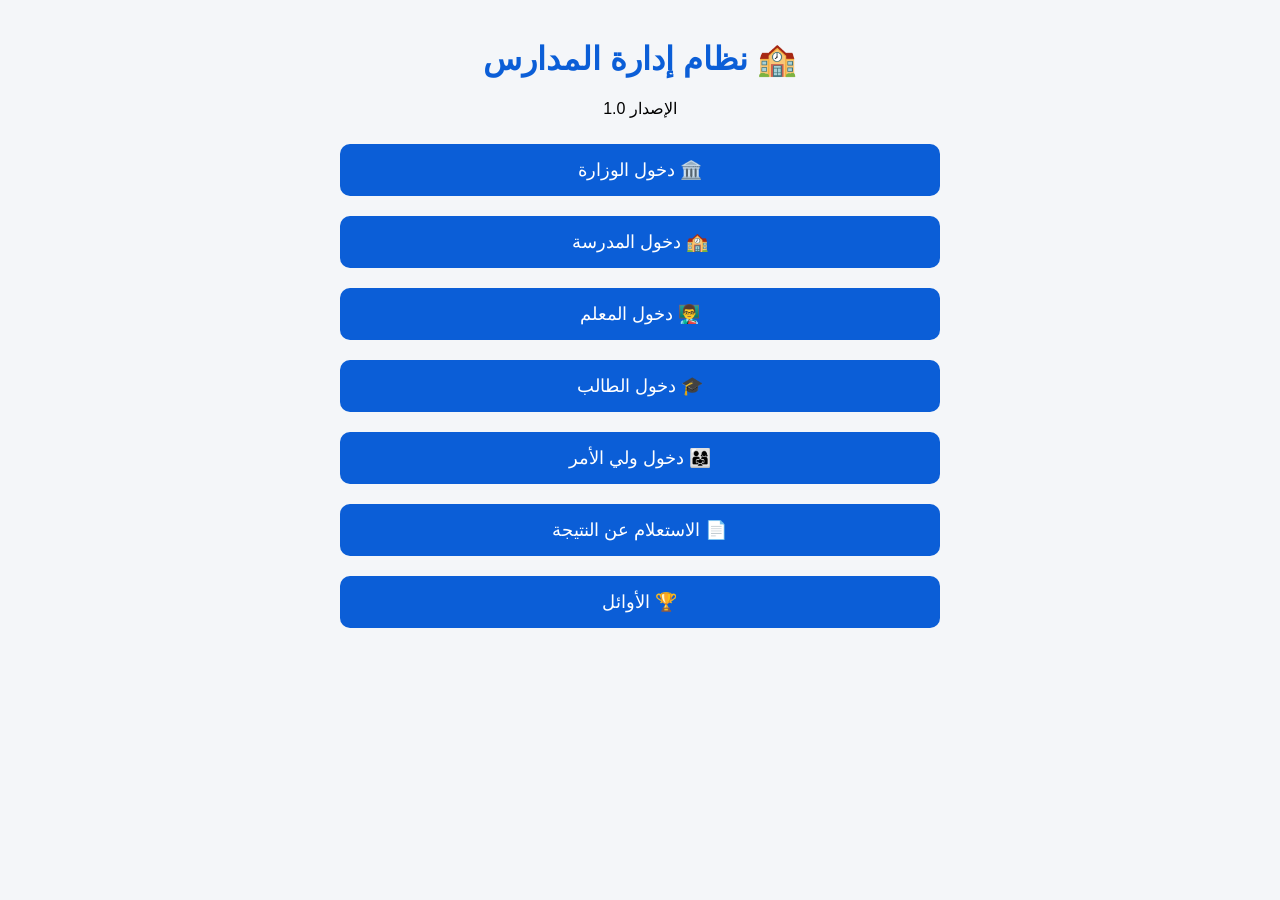
<file: index.html>
<!DOCTYPE html>
<html lang="ar" dir="rtl">

<head>
    <meta charset="UTF-8">
    <meta name="viewport" content="width=device-width, initial-scale=1.0">
    <title>نظام إدارة المدارس</title>

    <link rel="stylesheet" href="css/style.css">
</head>

<body>

    <div class="container">

        <h1>🏫 نظام إدارة المدارس</h1>

        <p>الإصدار 1.0</p>

        <button id="ministry">🏛️ دخول الوزارة</button>

        <button id="school">🏫 دخول المدرسة</button>

        <button id="teacher">👨‍🏫 دخول المعلم</button>

        <button id="student">🎓 دخول الطالب</button>

        <button id="parent">👨‍👩‍👧 دخول ولي الأمر</button>

        <button id="result">📄 الاستعلام عن النتيجة</button>

        <button id="top">🏆 الأوائل</button>

    </div>

    
    <script src="js/script.js"></script>
        <script src="js/script.js">
        </script>

</body>

</html>
</file>
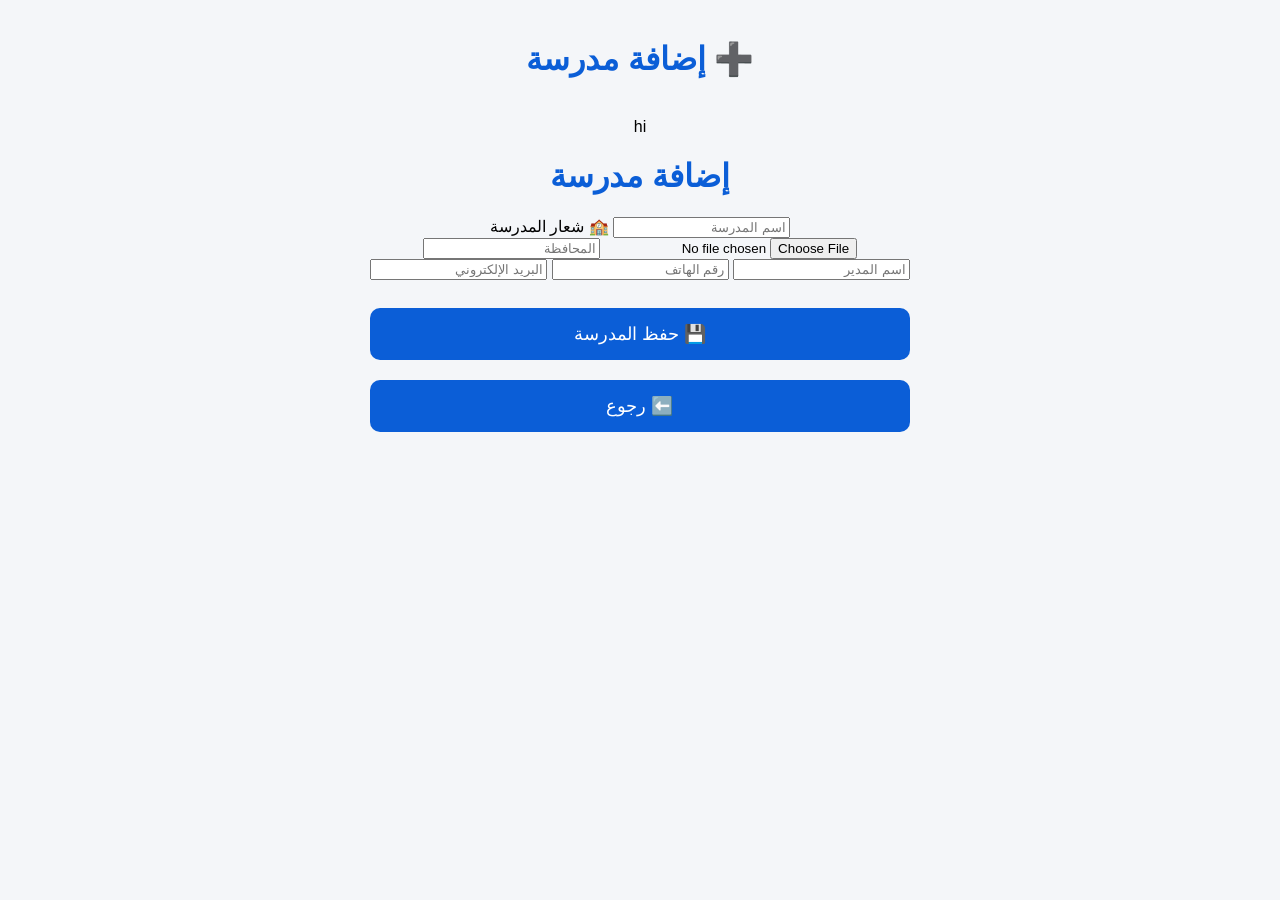
<file: admin/add-school.html>
<!DOCTYPE html>
<html lang="ar" dir="rtl">

<head>
<meta charset="UTF-8">
<meta name="viewport" content="width=device-width, initial-scale=1.0">
<title>إضافة مدرسة</title>

<link rel="stylesheet" href="../css/style.css">

</head>

<body>

    
<div class="container">

<h1>➕ إضافة مدرسة</h1>
<div class="container">hi<h1> إضافة مدرسة</h1>

<input id="name" type="text" placeholder="اسم المدرسة">

<label>🏫 شعار المدرسة</label>

<input
type="file"
id="logo"
accept="image/*">

<input id="city" type="text" placeholder="المحافظة">

<input id="manager" type="text" placeholder="اسم المدير">

<input id="phone" type="text" placeholder="رقم الهاتف">

<input id="email" type="email" placeholder="البريد الإلكتروني">

<br><br>

<button onclick="saveSchool()">💾 حفظ المدرسة</button>

<button onclick="location.href='schools.html'">⬅️ رجوع</button>

</div>

<script src="../js/script.js"></script>

</body>

</html>
</file>
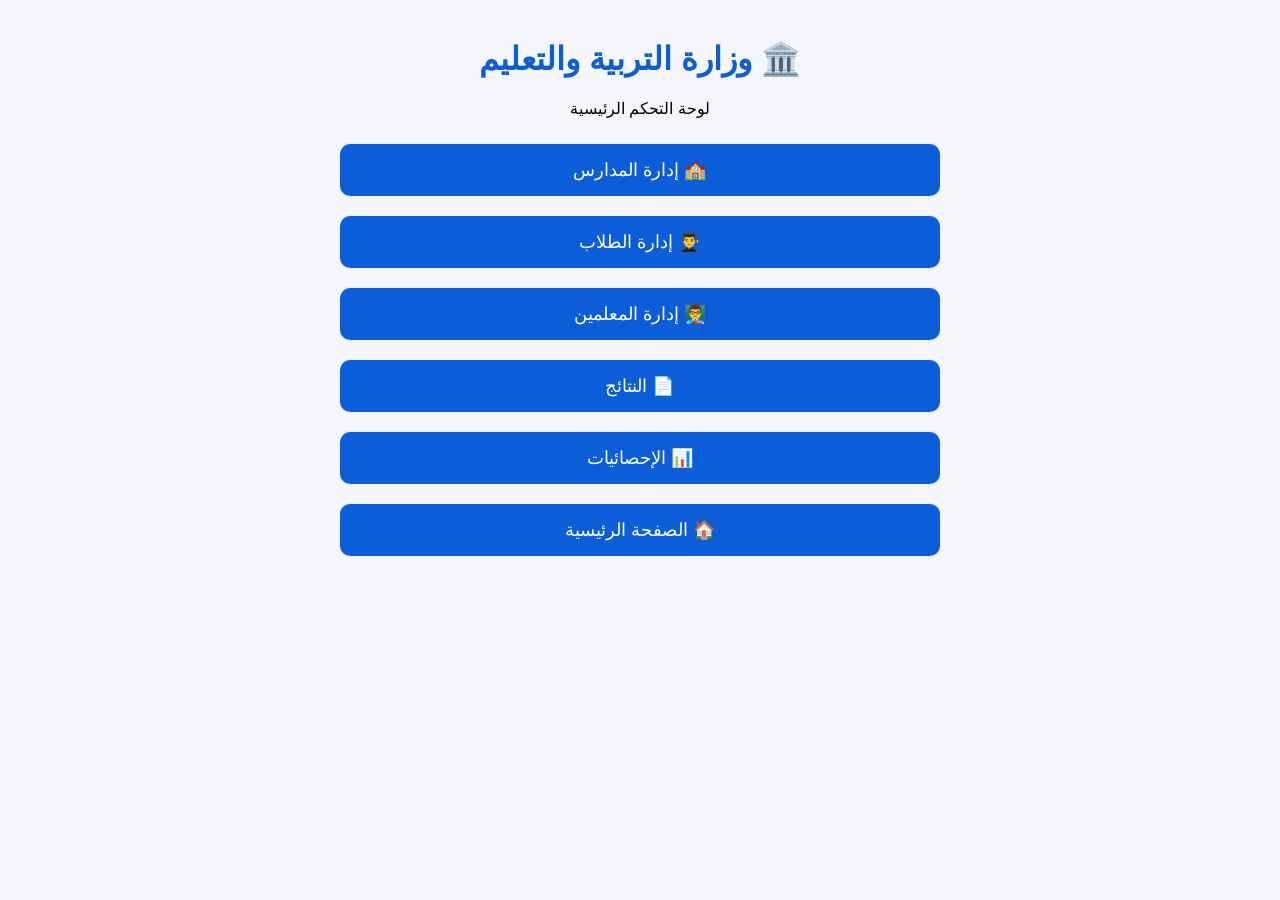
<file: admin/dashboard.html>
<!DOCTYPE html>
<html lang="ar" dir="rtl">

<head>
<meta charset="UTF-8">
<meta name="viewport" content="width=device-width, initial-scale=1.0">

<title>لوحة تحكم الوزارة</title>

<link rel="stylesheet" href="../css/style.css">

</head>

<body>

<div class="container">

<h1>🏛️ وزارة التربية والتعليم</h1>

<p>لوحة التحكم الرئيسية</p>

<button onclick="location.href='schools.html'">
🏫 إدارة المدارس
</button>

<button>
👨‍🎓 إدارة الطلاب
</button>

<button>
👨‍🏫 إدارة المعلمين
</button>

<button>
📄 النتائج
</button>

<button>
📊 الإحصائيات
</button>

<button onclick="location.href='../index.html'">
🏠 الصفحة الرئيسية
</button>

</div>

</body>

</html>
</file>
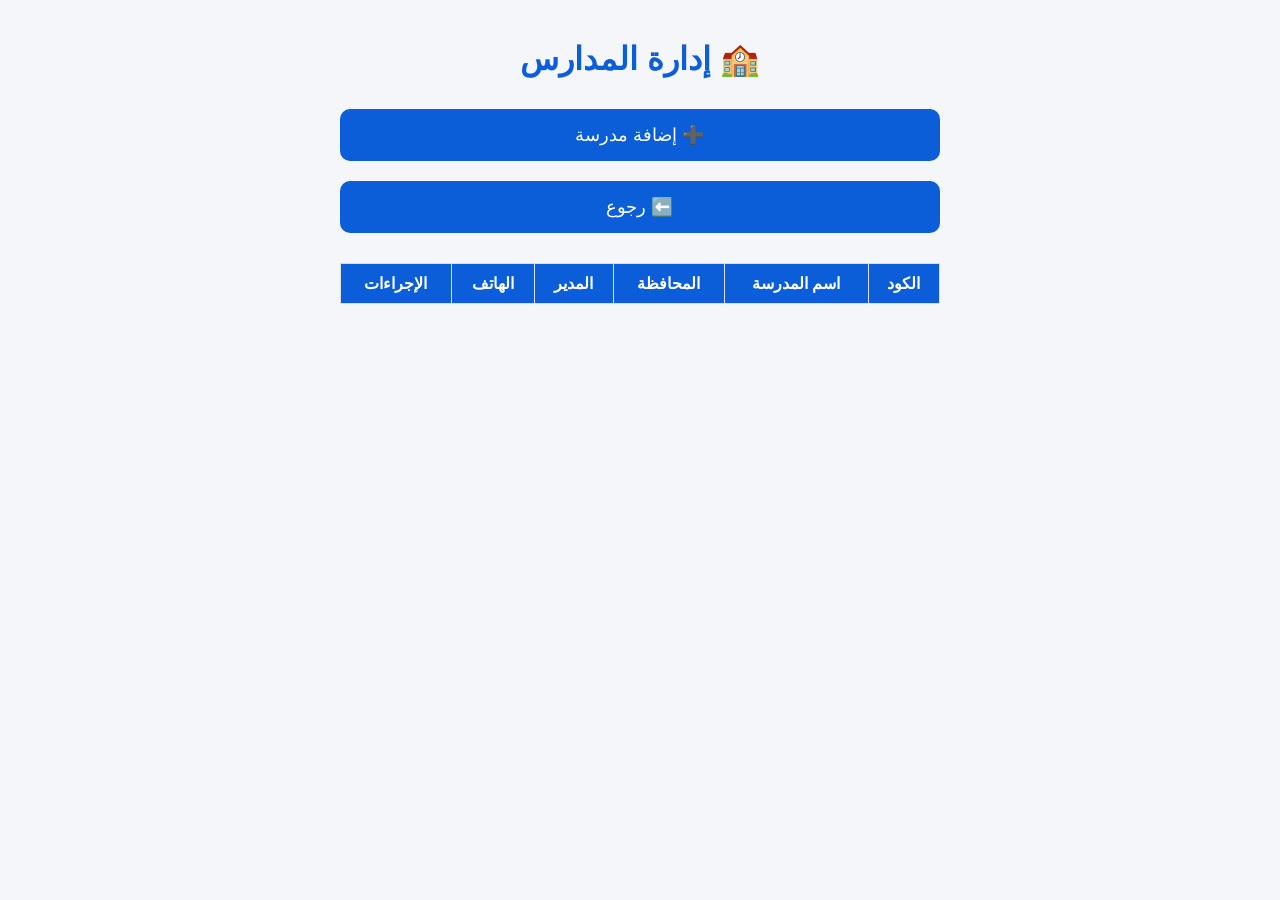
<file: admin/schools.html>
<!DOCTYPE html>
<html lang="ar" dir="rtl">

<head>
<meta charset="UTF-8">
<meta name="viewport" content="width=device-width, initial-scale=1.0">

<title>إدارة المدارس</title>

<link rel="stylesheet" href="../css/style.css">

<style>

table{
width:100%;
border-collapse:collapse;
margin-top:20px;
background:white;
}

th,td{
border:1px solid #ddd;
padding:10px;
text-align:center;
}

th{
background:#0b5ed7;
color:white;
}

.actions button{
margin:2px;
padding:8px 12px;
width:auto;
}

</style>

</head>

<body>

<div class="container">

<h1>🏫 إدارة المدارس</h1>

<button onclick="location.href='add-school.html'">
➕ إضافة مدرسة
</button>

<button onclick="location.href='dashboard.html'">
⬅️ رجوع
</button>

<table>

<thead>

<tr>

<th>الكود</th>
<th>اسم المدرسة</th>
<th>المحافظة</th>
<th>المدير</th>
<th>الهاتف</th>
<th>الإجراءات</th>

</tr>

</thead>

<tbody id="schoolsTable">

</tbody>

</table>

</div>

<script>

let schools = JSON.parse(localStorage.getItem("schools")) || [];

let table = document.getElementById("schoolsTable");

function loadSchools(){

table.innerHTML="";

schools.forEach((school,index)=>{

table.innerHTML += `

<tr>

<td>SCH${String(index+1).padStart(4,"0")}</td>

<td>${school.name}</td>

<td>${school.city}</td>

<td>${school.manager}</td>

<td>${school.phone}</td>

<td class="actions">

<button onclick="deleteSchool(${school.id})">🗑 حذف</button>

</td>

</tr>

`;

});

}

function deleteSchool(id){

if(confirm("هل تريد حذف المدرسة؟")){

schools = schools.filter(s=>s.id!=id);

localStorage.setItem("schools",JSON.stringify(schools));

loadSchools();

}

}

loadSchools();

</script>

</body>

</html>
</file>
<file: css/style.css>
body{
    margin:0;
    font-family:Tahoma,sans-serif;
    background:#f4f6f9;
}

.container{
    width:90%;
    max-width:600px;
    margin:40px auto;
    text-align:center;
}

h1{
    color:#0b5ed7;
}

button{
    width:100%;
    padding:15px;
    margin:10px 0;
    font-size:18px;
    border:none;
    border-radius:10px;
    cursor:pointer;
    background:#0b5ed7;
    color:white;
}

button:hover{
    background:#084298;
}
</file>
